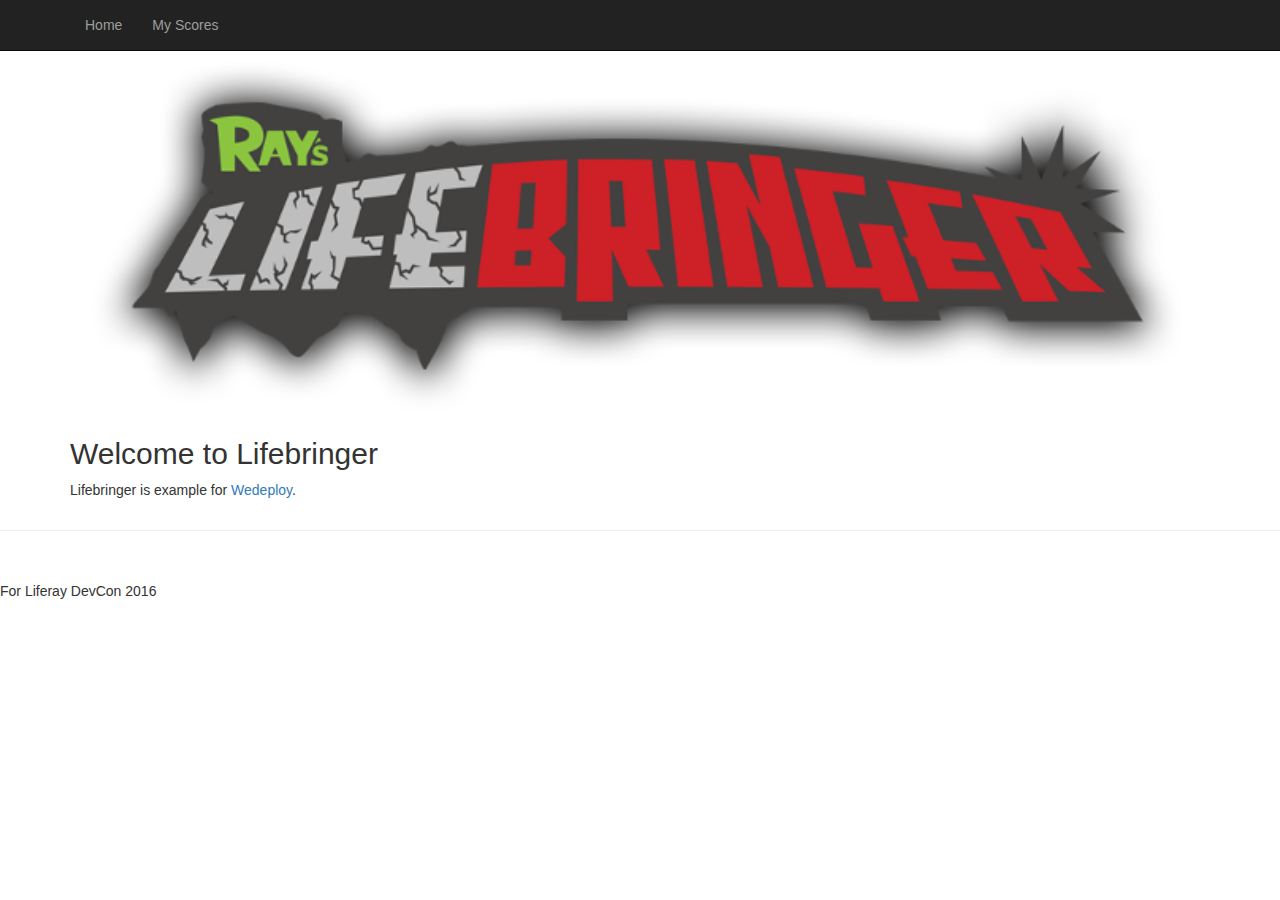
<file: web/index.html>
<!DOCTYPE html>
<html lang="en">
<head>
    <meta charset="utf-8">
    <meta http-equiv="X-UA-Compatible" content="IE=edge">
    <meta name="viewport" content="width=device-width, initial-scale=1">
    <meta name="description" content="">
    <meta name="author" content="">
    <title>Wedeploy - Lifebringer</title>
    <!-- Bootstrap Core CSS -->
    <link href="css/bootstrap.min.css" rel="stylesheet">
    <!-- Custom CSS -->
    <link href="css/business-frontpage.css" rel="stylesheet">

    <!-- HTML5 Shim and Respond.js IE8 support of HTML5 elements and media queries -->
    <!-- WARNING: Respond.js doesn't work if you view the page via file:// -->
    <!--[if lt IE 9]>
        <script src="https://oss.maxcdn.com/libs/html5shiv/3.7.0/html5shiv.js"></script>
        <script src="https://oss.maxcdn.com/libs/respond.js/1.4.2/respond.min.js"></script>
    <![endif]-->
</head>
<body>
    <!-- Navigation -->
    <nav class="navbar navbar-inverse navbar-fixed-top" role="navigation">
        <div class="container">
            <!-- Brand and toggle get grouped for better mobile display -->
            <div class="navbar-header">
                <button type="button" class="navbar-toggle" data-toggle="collapse" data-target="#bs-example-navbar-collapse-1">
                    <span class="sr-only">Toggle navigation</span>
                    <span class="icon-bar"></span>
                    <span class="icon-bar"></span>
                    <span class="icon-bar"></span>
                </button>

            </div>
            <!-- Brand and toggle get grouped for better mobile display -->
            <!-- Collect the nav links, forms, and other content for toggling -->
            <div class="collapse navbar-collapse" id="bs-example-navbar-collapse-1">
                <ul class="nav navbar-nav">
                    <li>
                        <a href="index.html">Home</a>
                    </li>
                    <li>
                        <a href="myscores.html">My Scores</a>
                    </li>
                </ul>
            </div>
            <!-- /.navbar-collapse -->
        </div>
        <!-- /.container -->
    </nav>

    <!-- Image Background Page Header -->
    <!-- Note: The background image is set within the business-casual.css file. -->
    <header class="business-header">
        <div class="container">
            <div class="row">
                <div class="col-lg-12">
                    <img src="assets/sprites/logo-720.png" style="width:100%;"/>
                </div>
            </div>
        </div>
    </header>
    <!-- Page Content -->
    <div class="container">
        <hr>
            <div class="row">
                <div class="col-lg-12">
                    <h2>Welcome to Lifebringer</h2>
                    <p>Lifebringer is example for <a href="http://wedeploy.com/ ">Wedeploy</a>. </p>
                    <p id="play" class="hidden">
                        <a class="btn btn-default btn-lg" href="game.html">Play</a>
                    </p>
                    <p id= "signInGoogle" class="hidden">
                        Login with Google:<a class="btn btn-default btn-lg" href="#" onclick="signInWithGoogle();">Google Login</a>
                    </p>
                    <p id= "signOut" class="hidden">
                        <a class="btn btn-default btn-lg" href="#" onclick="signOut();">Signout</a>
                    </p>
                </div>
            </div>
            <div id="scoreTable" class="row hidden">
                <div class="col-lg-12">
                    <table id="score" class="table-striped" style="width:100%">
                        <tr>
                            <td>Name:</td> <td>Max Score:</td><td>Games played:</td>
                        </tr>
                    </table>
                </div>
            </div>
    </div>
    <!-- /.row -->
    <hr>
    <!-- Footer -->
    <footer>
        <div class="row">
            <div class="col-lg-12">
                <p>For Liferay DevCon 2016</p>
            </div>
        </div>
        <!-- /.row -->
    </footer>
    <!-- /.container -->
    <!-- jQuery -->
    <script src="js/jquery.js"></script>
    <!-- Bootstrap Core JavaScript -->
    <script src="js/bootstrap.min.js"></script>
    <script src="http://cdn.wedeploy.com/api/latest/wedeploy.js"></script>
    <script>

        (function(window, WeDeploy, $) {
            var auth = WeDeploy.auth('auth.lifebringer.wedeploy.io');

            var currentUser = WeDeploy.auth().currentUser;
            if (currentUser) {
                $("#play").removeClass("hidden");
                $("#signOut").removeClass("hidden");
            }
            else {
                $("#signInGoogle").removeClass("hidden");
            }

            window.signInWithGoogle = function() {
                var googleProvider = new auth.provider.Google();
                googleProvider.setProviderScope('email');
                auth.signInWithRedirect(googleProvider);
            }

            window.signOut = function() {
                WeDeploy.auth('auth.supermarket.wedeploy.io')
                        .signOut()
                        .then(function() {
                            location.href = 'index.html';
                        });
            }

            WeDeploy.data('db.lifebringer.wedeploy.io').orderBy('maxScore','desc').limit(20).get('game').then(function(players) {
                var html = "";

                players.forEach(function (player) {
                    html = html + "<tr><td>"  + player.name + "</td><td>"  + player.maxScore + "</td><td>"  + player.count + "</td></tr>";
                });

                $("#score").append(html);
                $("#scoreTable").removeClass("hidden");
            });


            auth.onSignIn(function(user) {
                location.href = 'index.html';
            });
        })(window,WeDeploy, jQuery)
    </script>
</body>

</html>
</file>
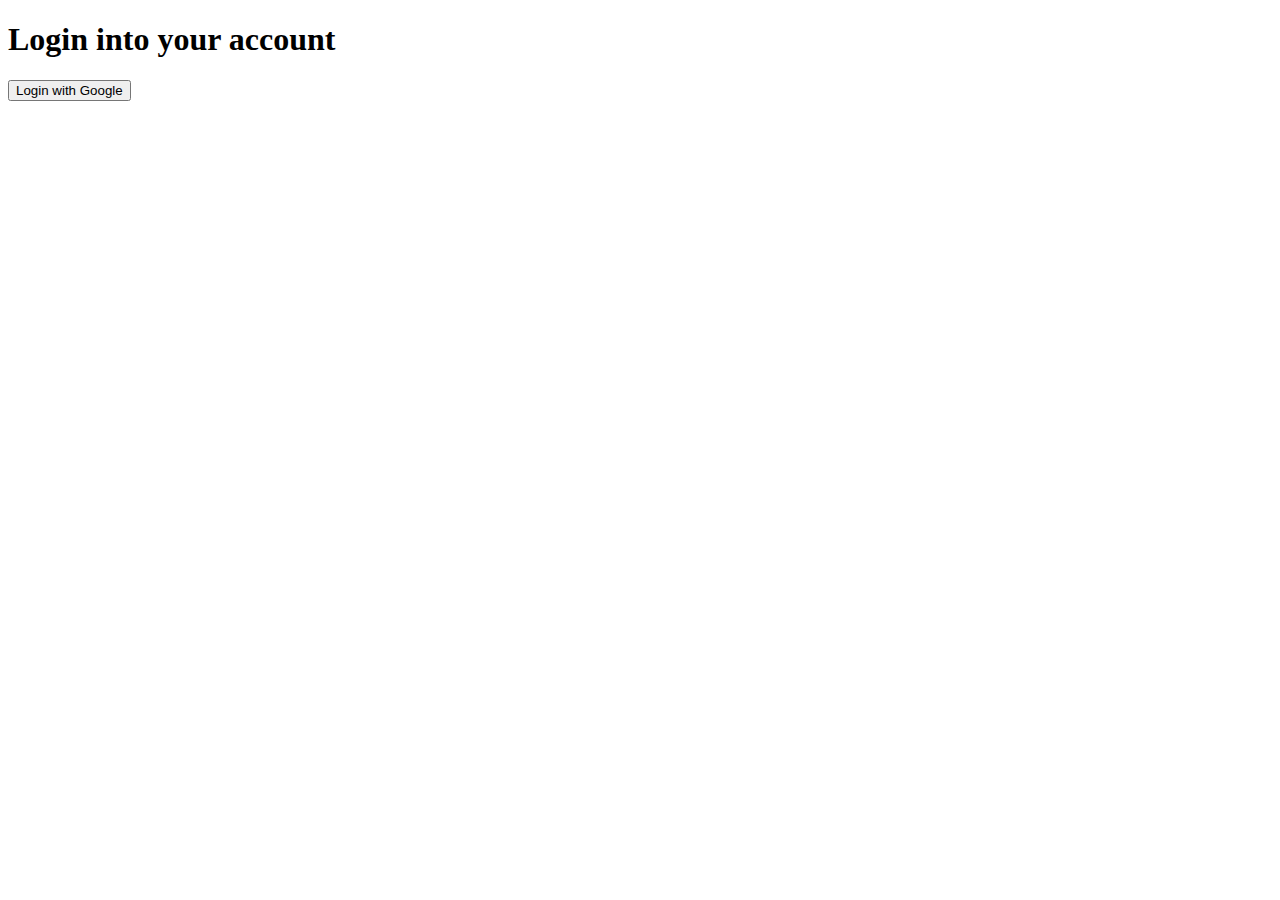
<file: web/login.html>
<!DOCTYPE html>
<html>
<head>
    <meta charset="UTF-8">
    <title>Lifebringer :: Login</title>
    <meta name="viewport" content="width=device-width, initial-scale=1">

    <link rel="stylesheet" href="//fonts.googleapis.com/css?family=Open+Sans:900,700,600,400,300">
    <link rel="shortcut icon" type="image/x-icon" href="favicon.ico">
<!--
    <link rel="stylesheet" type="text/css" href="assets/style/reset.css">
    <link rel="stylesheet" type="text/css" href="assets/style/fonts/galano/galano.css">
    <link rel="stylesheet" type="text/css" href="assets/style/fonts/icon-12/icon-12.css">
    <link rel="stylesheet" type="text/css" href="assets/style/fonts/icon-16/icon-16.css">
    <link rel="stylesheet" type="text/css" href="assets/style/main.css">
-->
</head>
<body>

<div class="bg-red"></div>

<header class="grid-login">
    <div class="content-header">
        <h1>Login into your account</h1>
    </div>
</header>

<main class="grid-login">
    <!--
        <button class="btn btn-social btn-facebook" type="button" onclick="signInWithFacebook();">
            <div class="btn-content">
                <span class="icon-16-facebook"></span>
                <span class="btn-label">Login with Facebook</span>
            </div>
        </button>
    -->
        <button class="btn btn-social btn-google" type="button" onclick="signInWithGoogle();">
            <div class="btn-content">
                <span class="icon-google"></span>
                <span class="btn-label">Login with Google</span>
            </div>
        </button>

</main>

<script src="http://cdn.wedeploy.com/api/latest/wedeploy.js"></script>
<script>
    var auth = WeDeploy.auth('auth.lifebringer.wedeploy.io');

    function signInWithGoogle() {
        var googleProvider = new auth.provider.Google();
        googleProvider.setProviderScope('email');
        auth.signInWithRedirect(googleProvider);
    }

    function signInWithFacebook() {
        var githubProvider = new auth.provider.Facebook();
        githubProvider.setProviderScope('email');
        auth.signInWithRedirect(githubProvider);
    }

    auth.onSignIn(function(user) {
        location.href = '/index.html';
    });
</script>
</body>
</html>
</file>
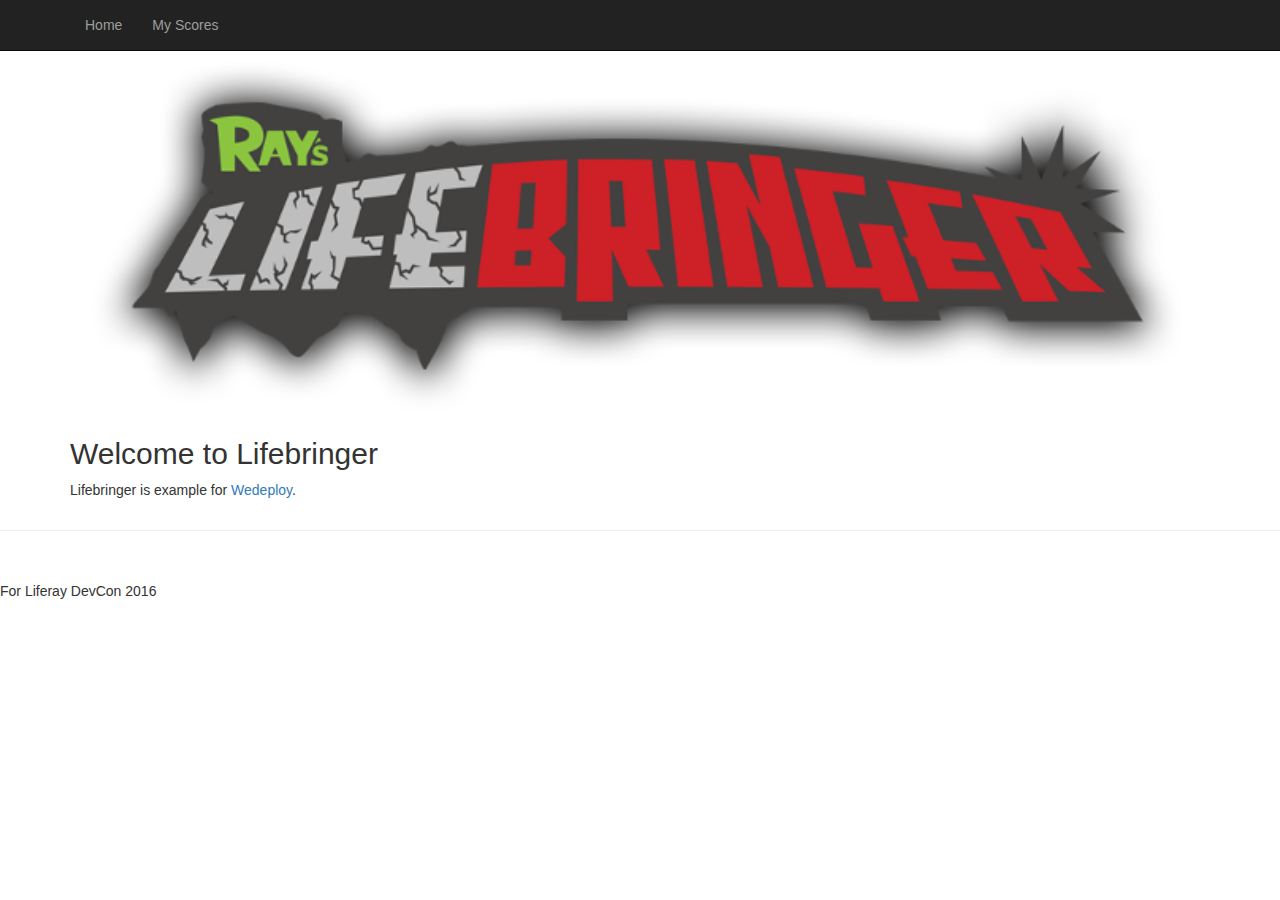
<file: web/myscores.html>
<!DOCTYPE html>
<html lang="en">
<head>
    <meta charset="utf-8">
    <meta http-equiv="X-UA-Compatible" content="IE=edge">
    <meta name="viewport" content="width=device-width, initial-scale=1">
    <meta name="description" content="">
    <meta name="author" content="">
    <title>Wedeploy - Lifebringer</title>
    <!-- Bootstrap Core CSS -->
    <link href="css/bootstrap.min.css" rel="stylesheet">
    <!-- Custom CSS -->
    <link href="css/business-frontpage.css" rel="stylesheet">

    <!-- HTML5 Shim and Respond.js IE8 support of HTML5 elements and media queries -->
    <!-- WARNING: Respond.js doesn't work if you view the page via file:// -->
    <!--[if lt IE 9]>
        <script src="https://oss.maxcdn.com/libs/html5shiv/3.7.0/html5shiv.js"></script>
        <script src="https://oss.maxcdn.com/libs/respond.js/1.4.2/respond.min.js"></script>
    <![endif]-->
</head>
<body>
    <!-- Navigation -->
    <nav class="navbar navbar-inverse navbar-fixed-top" role="navigation">
        <div class="container">
            <!-- Brand and toggle get grouped for better mobile display -->
            <div class="navbar-header">
                <button type="button" class="navbar-toggle" data-toggle="collapse" data-target="#bs-example-navbar-collapse-1">
                    <span class="sr-only">Toggle navigation</span>
                    <span class="icon-bar"></span>
                    <span class="icon-bar"></span>
                    <span class="icon-bar"></span>
                </button>

            </div>
            <!-- Brand and toggle get grouped for better mobile display -->
            <!-- Collect the nav links, forms, and other content for toggling -->
            <div class="collapse navbar-collapse" id="bs-example-navbar-collapse-1">
                <ul class="nav navbar-nav">
                    <li>
                        <a href="index.html">Home</a>
                    </li>
                    <li>
                        <a href="myscores.html">My Scores</a>
                    </li>
                </ul>
            </div>
            <!-- /.navbar-collapse -->
        </div>
        <!-- /.container -->
    </nav>

    <!-- Image Background Page Header -->
    <!-- Note: The background image is set within the business-casual.css file. -->
    <header class="business-header">
        <div class="container">
            <div class="row">
                <div class="col-lg-12">
                    <img src="assets/sprites/logo-720.png" style="width:100%;"/>
                </div>
            </div>
        </div>
    </header>
    <!-- Page Content -->
    <div class="container">
        <hr>
        <div class="row">
            <div class="col-lg-12">
                <h2>Welcome to Lifebringer</h2>
                <p>Lifebringer is example for <a href="http://wedeploy.com/ ">Wedeploy</a>. </p>
                <p id="play" class="hidden">
                    <a class="btn btn-default btn-lg" href="game.html">Play</a>
                </p>
                <p id= "signInGoogle" class="hidden">
                    Login with Google:<a class="btn btn-default btn-lg" href="#" onclick="signInWithGoogle();">Google Login</a>
                </p>
                <p id= "signOut" class="hidden">
                    <a class="btn btn-default btn-lg" href="#" onclick="signOut();">Signout</a>
                </p>
            </div>
        </div>
        <div id="scoreTable" class="row hidden">
            <div class="col-lg-12">
                <table id="score" class="table-striped" style="width:100%">
                    <tr>
                        <td>Time</td><td>Score</td><td>Level</td><td>Fired</td><td>Missed</td><td>Green Killed</td><td>Red Killed</td>
                    </tr>
                </table>
            </div>
        </div>
    </div>
    <!-- /.row -->
    <hr>
    <!-- Footer -->
    <footer>
        <div class="row">
            <div class="col-lg-12">
                <p>For Liferay DevCon 2016</p>
            </div>
        </div>
        <!-- /.row -->
    </footer>
    <!-- /.container -->
    <!-- jQuery -->
    <script src="js/jquery.js"></script>
    <!-- Bootstrap Core JavaScript -->
    <script src="js/bootstrap.min.js"></script>
    <script src="http://cdn.wedeploy.com/api/latest/wedeploy.js"></script>
    <script src="js/md5.min.js"></script>
    <script>

        (function(window, WeDeploy, $) {
            var auth = WeDeploy.auth('auth.lifebringer.wedeploy.io');

            var currentUser = WeDeploy.auth().currentUser;
            if (currentUser) {
                $("#play").removeClass("hidden");
                $("#signOut").removeClass("hidden");
            }
            else {
                $("#signInGoogle").removeClass("hidden");
            }

            window.signInWithGoogle = function() {
                var googleProvider = new auth.provider.Google();
                googleProvider.setProviderScope('email');
                auth.signInWithRedirect(googleProvider);
            }

            window.signOut = function() {
                WeDeploy.auth('auth.supermarket.wedeploy.io')
                    .signOut()
                    .then(function() {
                        location.href = 'index.html';
                    });
            }

            WeDeploy.data('http://db.lifebringer.wedeploy.io').where('id', '=', window.md5(currentUser.email)).get('game').then(function(players) {

                var html = "";



                players[0].games.forEach(function (game) {
                    html = html + "<tr><td>" + game.gameDate + "</td><td>" +
                        game.score + "</td><td>" +
                        game.level + "</td><td>" +
                        game.fired + "</td><td>" +
                        game.missed + "</td><td>" +
                        game.greenZombiesKilled + "</td><td>" +
                        game.redZombiesKilled + "</td></tr>";
                });

                $("#score").append(html);
                $("#scoreTable").removeClass("hidden");
            });


            auth.onSignIn(function(user) {
                location.href = 'index.html';
            });
        })(window,WeDeploy, jQuery)
    </script>
</body>

</html>
</file>
<file: web/css/business-frontpage.css>
/*
 * Start Bootstrap - Business Frontpage (http://startbootstrap.com/)
 * Copyright 2013-2016 Start Bootstrap
 * Licensed under MIT (https://github.com/BlackrockDigital/startbootstrap/blob/gh-pages/LICENSE)
 */

body {
    padding-top: 50px; /* Required padding for .navbar-fixed-top. Remove if using .navbar-static-top. Change if height of navigation changes. */
}

/* Header Image Background - Change the URL below to your image path (example: ../images/background.jpg) */

.business-header {
    height: 232px;
    background: #ffffff;
    -webkit-background-size: cover;
    -moz-background-size: cover;
    background-size: cover;
    -o-background-size: cover;
}

/* Customize the text color and shadow color and to optimize text legibility. */

.tagline {
    text-shadow: 0 0 10px #000;
    color: #fff;
}

.img-center {
    margin: 0 auto;
}

footer {
    margin: 50px 0;
}
</file>
